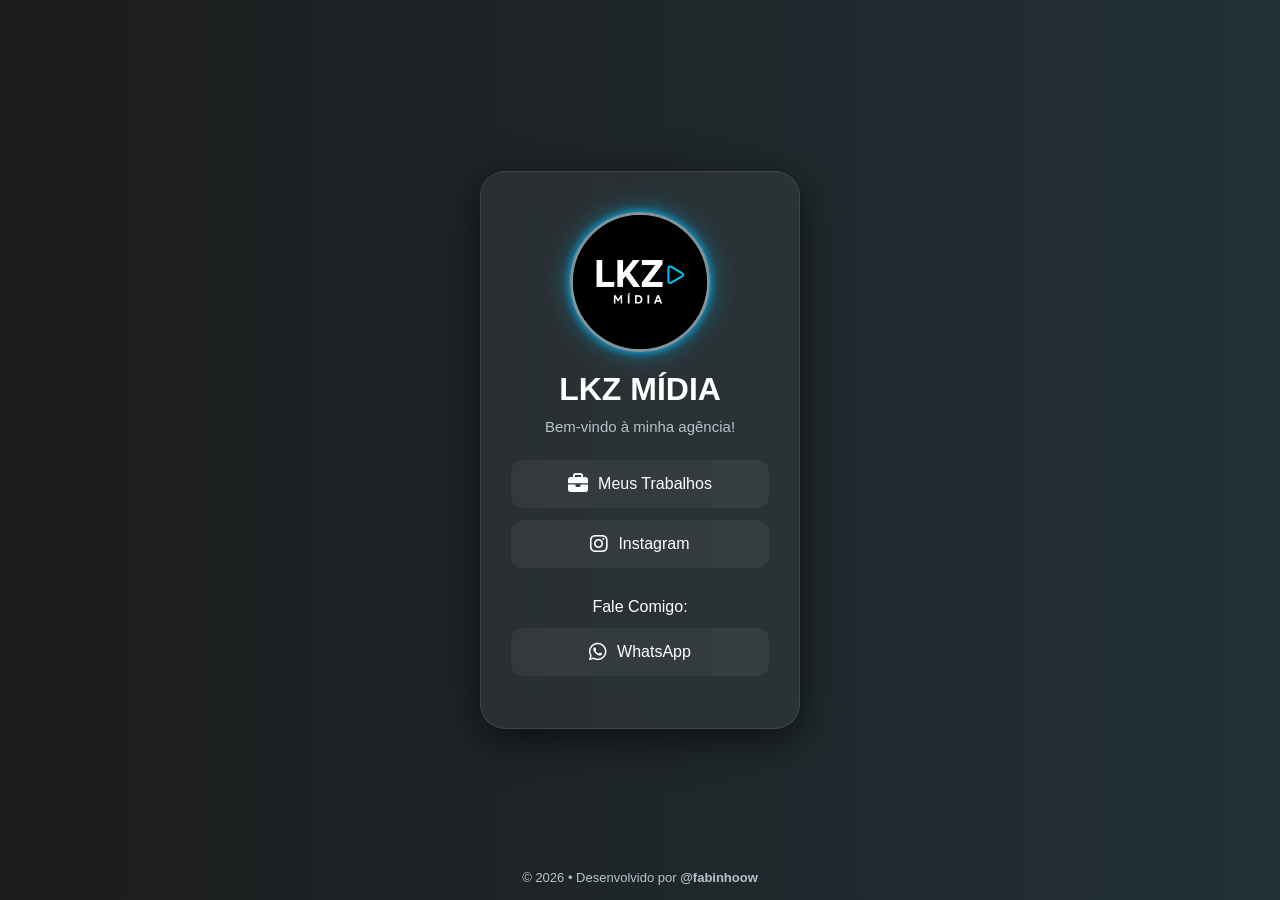
<file: index.html>
<!doctype html>
<html lang="pt-br">
  <head>
    <meta charset="UTF-8" />
    <meta name="viewport" content="width=device-width, initial-scale=1.0" />

    <title>Lucas Gomes | LKZ MÍDIA</title>

    <link rel="stylesheet" href="./style/style.css" />
    <link rel="shortcut icon" href="./img/favicon.ico" type="image/x-icon" />
    <link
      rel="stylesheet"
      href="https://cdnjs.cloudflare.com/ajax/libs/font-awesome/6.5.0/css/all.min.css"
    />
  </head>

  <body>
    <div class="container">
      <img src="./img/Logo lkz.jpeg" alt="Logo LKZ MÍDIA" class="logo" />

      <h1>LKZ MÍDIA</h1>
      <p class="subtitle">Bem-vindo à minha agência!</p>

      <a href="trabalhos.html" class="link">
        <i class="fa-solid fa-briefcase"></i>
        <p>Meus Trabalhos</p>
      </a>

      <a
        href="https://www.instagram.com/lkz.media/"
        target="_blank"
        class="link"
      >
        <i class="fa-brands fa-instagram"></i>
        <p>Instagram</p>
      </a>
      <br />
      <p>Fale Comigo:</p>

      <a href="https://w.app/lkz-midia" target="_blank" class="link">
        <i class="fa-brands fa-whatsapp"></i>
        <p>WhatsApp</p>
      </a>
    </div>
    <footer class="footer">
      <p>© 2026 • Desenvolvido por <strong>@fabinhoow</strong></p>
    </footer>
  </body>
</html>
</file>
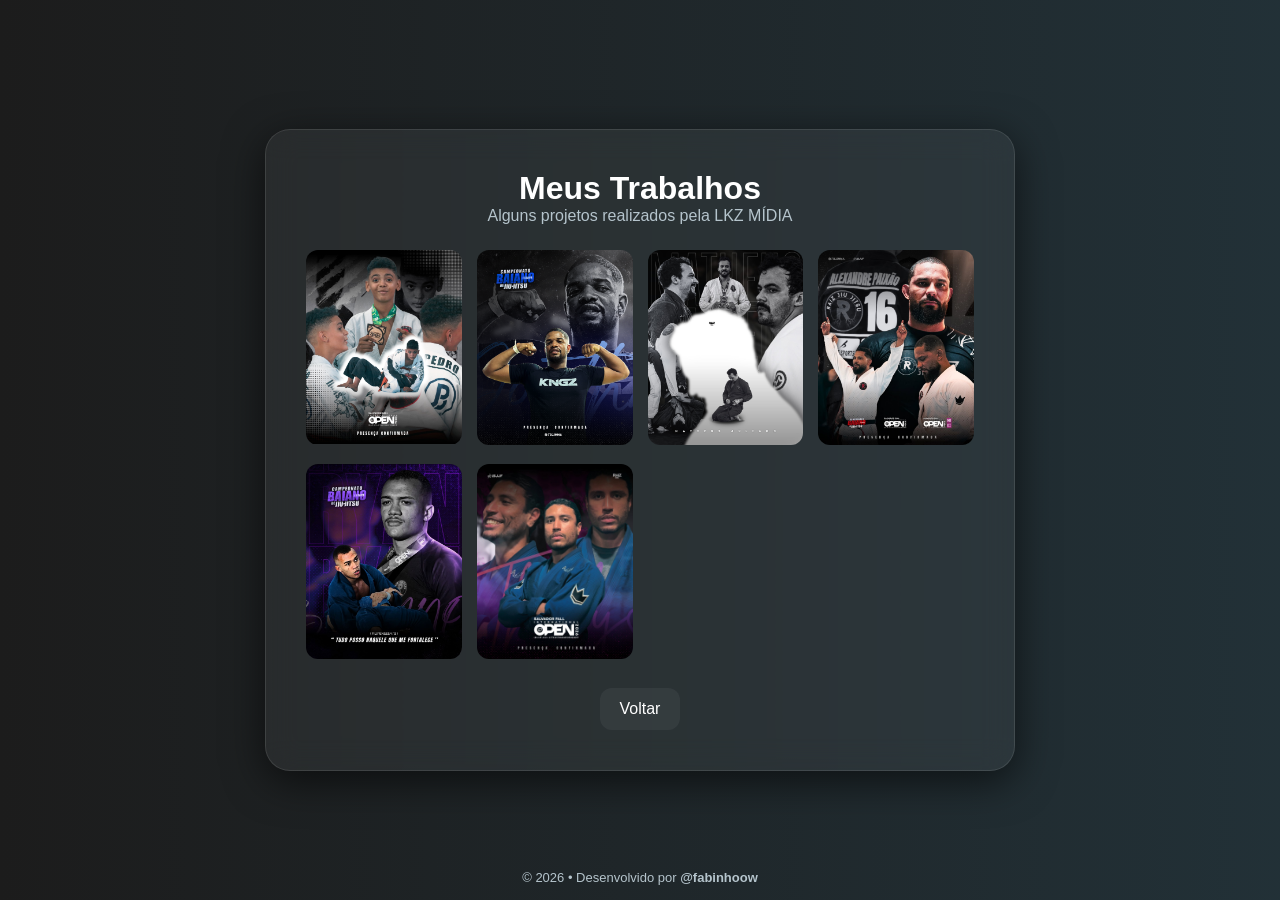
<file: trabalhos.html>
<!doctype html>
<html lang="pt-br">
  <head>
    <meta charset="UTF-8" />
    <meta name="viewport" content="width=device-width, initial-scale=1.0" />
    <title>Meus Trabalhos | LKZ MÍDIA</title>

    <link rel="stylesheet" href="./style/trabalho.css" />
    <link rel="shortcut icon" href="./img/favicon.ico" type="image/x-icon" />
  </head>

  <body>
    <div class="container">
      <h1>Meus Trabalhos</h1>
      <p class="subtitle">Alguns projetos realizados pela LKZ MÍDIA</p>

      <div class="trabalhos">
        <div class="item">
          <img src="./img/trabalho1.jpeg" loading="lazy" onclick="abrir(0)" />
          <span>Trabalho 1</span>
        </div>

        <div class="item">
          <img src="./img/trabalho2.png" loading="lazy" onclick="abrir(1)" />
          <span>Trabalho 2</span>
        </div>

        <div class="item">
          <img src="./img/trabalho3.jpg" loading="lazy" onclick="abrir(2)" />
          <span>Trabalho 3</span>
        </div>

        <div class="item">
          <img src="./img/trabalho4.jpg" loading="lazy" onclick="abrir(3)" />
          <span>Trabalho 4</span>
        </div>

        <div class="item">
          <img src="./img/trabalho5.jpg" loading="lazy" onclick="abrir(4)" />
          <span>Trabalho 5</span>
        </div>

        <div class="item">
          <img src="./img/trabalho6.jpg" loading="lazy" onclick="abrir(5)" />
          <span>Trabalho 6</span>
        </div>
      </div>

      <a href="index.html" class="link">Voltar</a>
    </div>

    <!-- MODAL -->

    <div id="modal">
      <span class="fechar" onclick="fechar()">✕</span>

      <span class="seta esquerda" onclick="anterior()">❮</span>

      <img id="imgModal" />

      <span class="seta direita" onclick="proxima()">❯</span>
    </div>

    <script>
      const imagens = [
        "./img/trabalho1.jpeg",
        "./img/trabalho2.png",
        "./img/trabalho3.jpg",
        "./img/trabalho4.jpg",
        "./img/trabalho5.jpg",
        "./img/trabalho6.jpg",
      ];

      let index = 0;

      function abrir(i) {
        index = i;

        document.getElementById("modal").style.display = "flex";

        document.getElementById("imgModal").src = imagens[index];
      }

      function fechar() {
        document.getElementById("modal").style.display = "none";
      }

      function proxima() {
        index++;

        if (index >= imagens.length) {
          index = 0;
        }

        document.getElementById("imgModal").src = imagens[index];
      }

      function anterior() {
        index--;

        if (index < 0) {
          index = imagens.length - 1;
        }

        document.getElementById("imgModal").src = imagens[index];
      }
    </script>
  </body>
  <footer class="footer">
    <p>© 2026 • Desenvolvido por <strong>@fabinhoow</strong></p>
  </footer>
</html>
</file>
<file: style/style.css>
* {
  margin: 0;
  padding: 0;
  box-sizing: border-box;
  font-family: Arial, Helvetica, sans-serif;
}

body {
  height: 100vh;

  display: flex;
  align-items: center;
  justify-content: center;

  color: white;

  background: linear-gradient(270deg, #0f2027, #203a43, #2c5364, #1c1c1c);

  background-size: 800% 800%;

  animation: bgAnimation 15s ease infinite;
}

@keyframes bgAnimation {
  0% {
    background-position: 0% 50%;
  }

  50% {
    background-position: 100% 50%;
  }

  100% {
    background-position: 0% 50%;
  }
}

.container {
  width: 320px;

  padding: 40px 30px;

  text-align: center;

  background: rgba(255, 255, 255, 0.05);

  border-radius: 25px;

  backdrop-filter: blur(15px);

  border: 1px solid rgba(255, 255, 255, 0.1);

  box-shadow: 0 10px 40px rgba(0, 0, 0, 0.6);

  animation: fade 0.8s ease;
}

@keyframes fade {
  from {
    opacity: 0;
    transform: translateY(20px);
  }

  to {
    opacity: 1;
    transform: translateY(0);
  }
}

.logo {
  width: 140px;

  border-radius: 50%;

  margin-bottom: 15px;

  border: 3px solid #80949c;

  box-shadow:
    0 0 10px #00bfff,
    0 0 30px rgba(0, 191, 255, 0.4);
    animation: flutuar 5s ease-in-out infinite;
}
@keyframes flutuar {
  0%,
  100% {
    transform: translateY(0);
  }
  50% {
    transform: translateY(-20px);
  }
}

h1 {
  margin-bottom: 10px;
}

.subtitle {
  color: #b5c4cc;

  font-size: 15px;

  margin-bottom: 25px;
}

.link {
  display: flex;

  align-items: center;

  justify-content: center;

  gap: 10px;

  background: rgba(255, 255, 255, 0.05);

  padding: 14px;

  margin: 12px 0;

  border-radius: 12px;

  text-decoration: none;

  color: white;

  transition: 0.3s;
}

.link i {
  font-size: 20px;
}

.link:hover {
  background: rgba(255, 255, 255, 0.15);

  transform: translateY(-3px);

  box-shadow: 0 6px 20px rgba(0, 0, 0, 0.4);
}

/* FOOTER */

.footer {
  position: fixed;

  bottom: 15px;

  width: 100%;

  text-align: center;

  font-size: 13px;

  color: #b5c4cc;
}

/* RESPONSIVO */

@media (max-width: 480px) {
  .container {
    width: 92%;

    padding: 30px 20px;
  }

  .logo {
    width: 100px;
  }

  h1 {
    font-size: 22px;
  }

  .subtitle {
    font-size: 13px;
  }

  .link {
    font-size: 14px;
    padding: 12px;
  }
}
</file>
<file: style/trabalho.css>
* {
  margin: 0;
  padding: 0;
  box-sizing: border-box;
  font-family: Arial, Helvetica, sans-serif;
}

body {
  min-height: 100vh;

  display: flex;

  align-items: center;

  justify-content: center;

  color: white;

  background: linear-gradient(270deg, #0f2027, #203a43, #2c5364, #1c1c1c);

  background-size: 800% 800%;

  animation: bgAnimation 15s ease infinite;
}

@keyframes bgAnimation {
  0% {
    background-position: 0% 50%;
  }

  50% {
    background-position: 100% 50%;
  }

  100% {
    background-position: 0% 50%;
  }
}

.container {
  width: 750px;

  padding: 40px;

  text-align: center;

  background: rgba(255, 255, 255, 0.05);

  border-radius: 25px;

  backdrop-filter: blur(15px);

  border: 1px solid rgba(255, 255, 255, 0.1);

  box-shadow: 0 10px 40px rgba(0, 0, 0, 0.6);
}

.subtitle {
  color: #b5c4cc;

  margin-bottom: 25px;
}

/* GRID */

.trabalhos {
  display: grid;

  grid-template-columns: repeat(auto-fit, minmax(150px, 1fr));

  gap: 15px;

  margin-top: 20px;
}

.item {
  position: relative;

  cursor: pointer;
}

.item img {
  width: 100%;

  border-radius: 12px;

  transition: 0.4s;
}

.item:hover img {
  transform: scale(1.05);
}

.item span {
  position: absolute;

  bottom: 0;

  left: 0;

  width: 100%;

  padding: 10px;

  background: rgba(0, 0, 0, 0.6);

  text-align: center;

  opacity: 0;

  border-radius: 0 0 12px 12px;

  transition: 0.4s;
}

.item:hover span {
  opacity: 1;
}

/* MODAL */

#modal {
  display: none;

  position: fixed;

  top: 0;
  left: 0;

  width: 100%;
  height: 100%;

  background: rgba(0, 0, 0, 0.9);

  backdrop-filter: blur(8px);

  justify-content: center;

  align-items: center;

  z-index: 999;
}

#modal img {
  max-width: 90%;

  max-height: 90%;

  border-radius: 12px;

  animation: zoomIn 0.3s;
}

@keyframes zoomIn {
  from {
    transform: scale(0.8);
    opacity: 0;
  }

  to {
    transform: scale(1);
    opacity: 1;
  }
}

/* SETAS */

.seta {
  position: absolute;

  top: 50%;

  transform: translateY(-50%);

  font-size: 40px;

  color: white;

  cursor: pointer;

  padding: 10px;
}

.esquerda {
  left: 30px;
}

.direita {
  right: 30px;
}

.seta:hover {
  color: #00bfff;
}

/* FECHAR */

.fechar {
  position: absolute;

  top: 30px;

  right: 40px;

  font-size: 30px;

  cursor: pointer;

  color: white;
}

/* BOTÃO */

.link {
  display: inline-block;

  margin-top: 25px;

  padding: 12px 20px;

  background: rgba(255, 255, 255, 0.05);

  border-radius: 12px;

  text-decoration: none;

  color: white;

  transition: 0.3s;
}

.link:hover {
  background: rgba(255, 255, 255, 0.15);

  transform: translateY(-3px);
}

/* FOOTER */

.footer {
  position: fixed;

  bottom: 15px;

  width: 100%;

  text-align: center;

  font-size: 13px;

  color: #b5c4cc;
}

/* RESPONSIVO */

@media (max-width: 700px) {
  .container {
    width: 95%;

    padding: 25px;
  }

  .trabalhos {
    grid-template-columns: repeat(2, 1fr);
  }

  .seta {
    font-size: 28px;
  }
}
</file>
